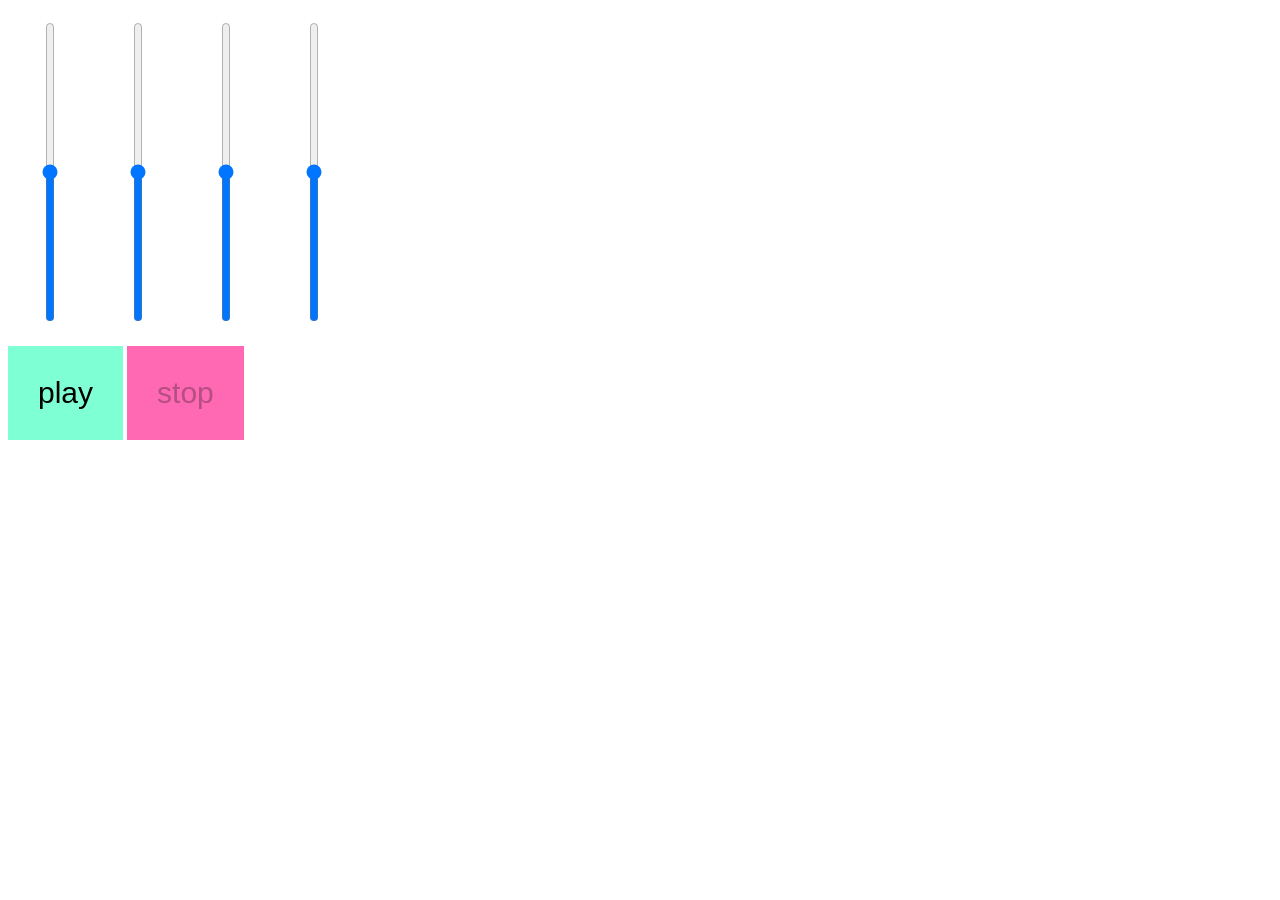
<file: 2016-02-audio/dann/sequencer/index.html>
<!DOCTYPE html>
<html lang="en">
<head>
  <meta charset="UTF-8">
  <title>Web audio sequencer</title>
  <link rel="stylesheet" href="css/app.css">
  <div class="sliders">
    <input data-note="0" orient="vertial" type="range" min="200" max="2000" step="100">
    <input data-note="1" orient="vertial" type="range" min="200" max="2000" step="100">
    <input data-note="2" orient="vertial" type="range" min="200" max="2000" step="100">
    <input data-note="3" orient="vertial" type="range" min="200" max="2000" step="100">
  </div>
</head>
<body>
  <button class="play">play</button>
  <button class="stop" disabled>stop</button>
  <script src="js/app.js"></script>
</body>
</html>
</file>
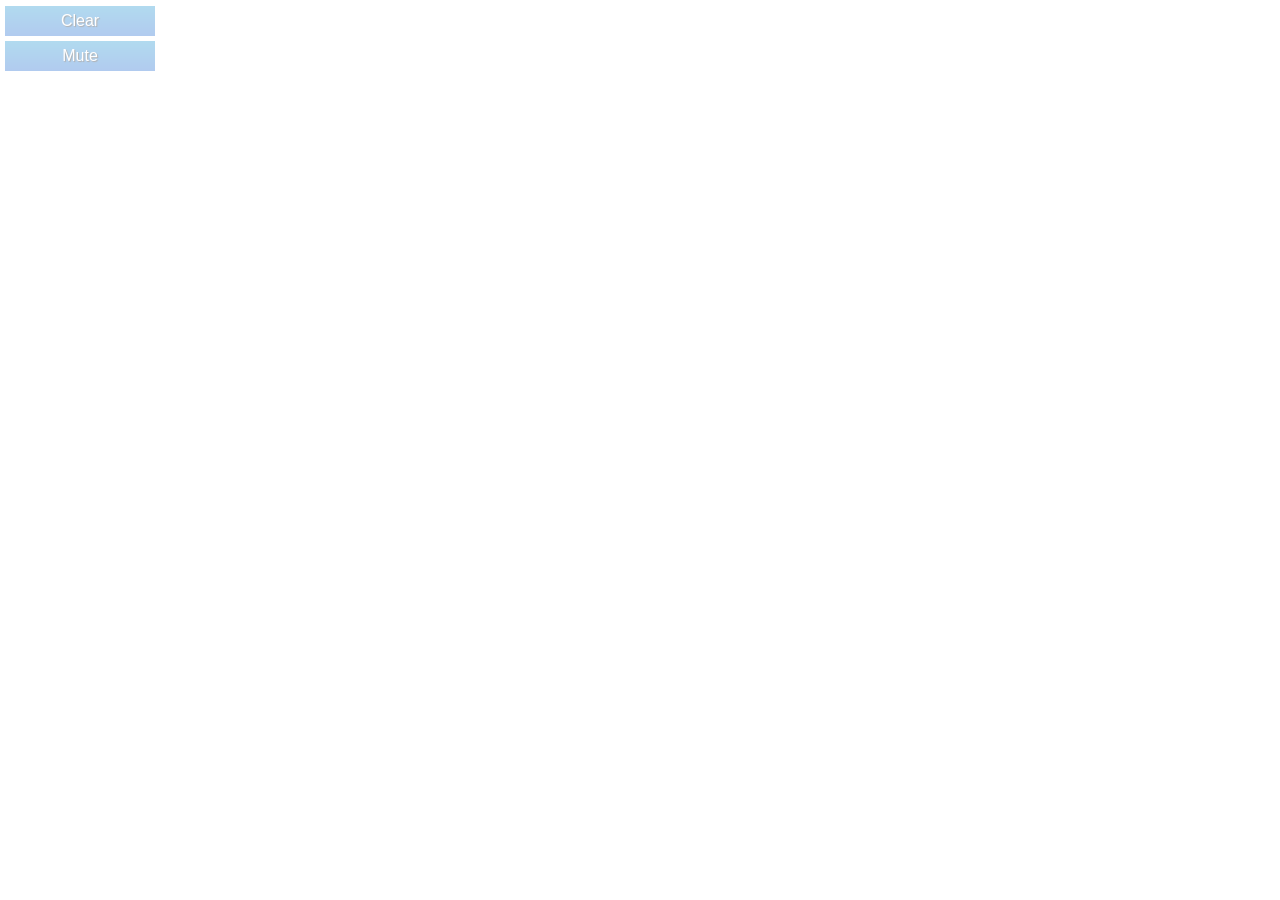
<file: 2016-02-audio/dann/theremin-starter/index.html>
<!DOCTYPE html>
<html lang="en">
<head>
  <meta charset="UTF-8">
  <title>Web audio Theremin</title>
  <link rel="stylesheet" href="css/app.css">
</head>
<body>
  <button class="clear">Clear</button>
  <button class="mute">Mute</button>
  <canvas id="canvas"></canvas>
  <script src="js/app.js"></script>
</body>
</html>
</file>
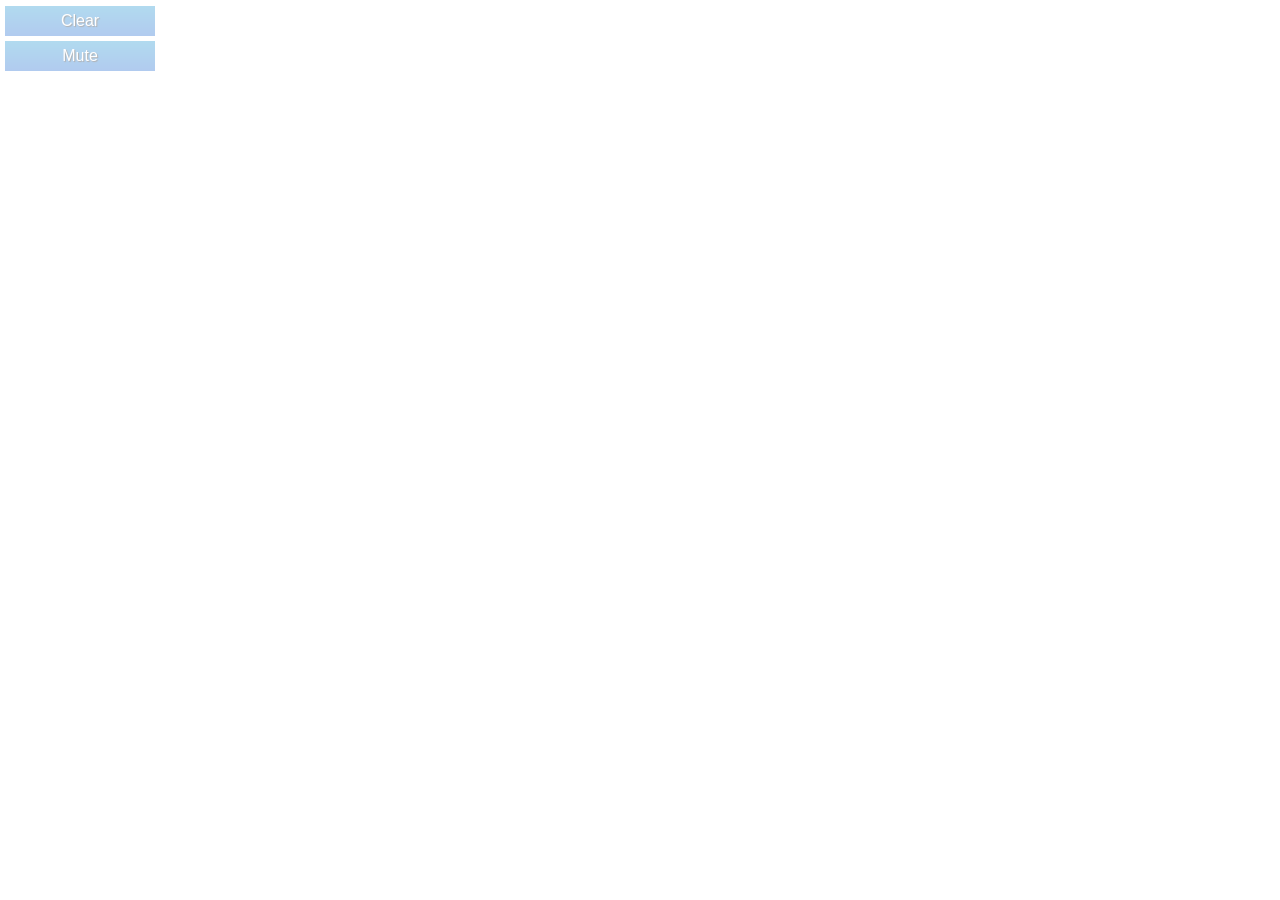
<file: 2016-02-audio/dann/theremin/index.html>
<!DOCTYPE html>
<html lang="en">
<head>
  <meta charset="UTF-8">
  <title>Web audio Theremin</title>
  <link rel="stylesheet" href="css/app.css">
</head>
<body>
  <button class="clear">Clear</button>
  <button class="mute">Mute</button>
  <canvas class="canvas"></canvas>
  <script src="js/app.js"></script>
</body>
</html>
</file>
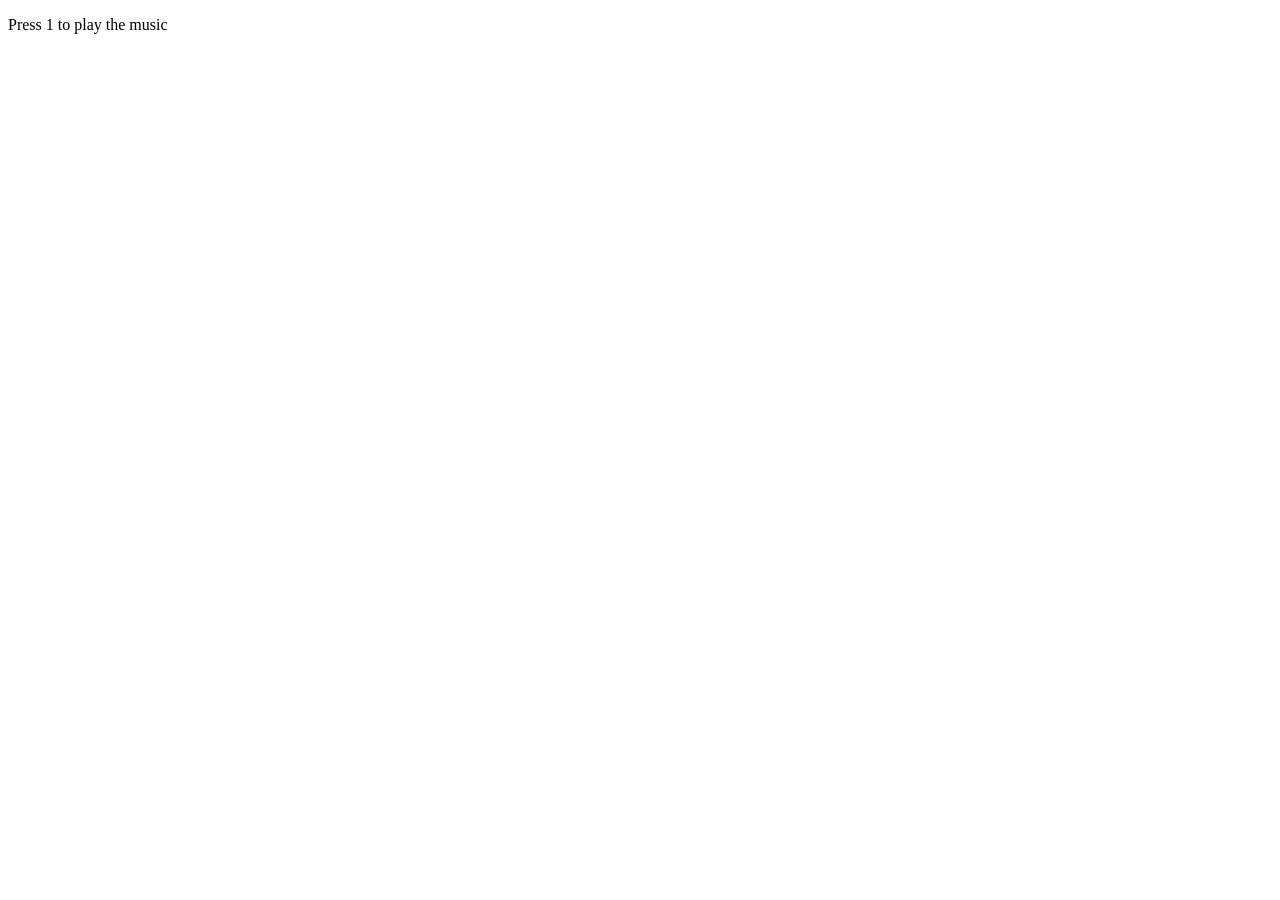
<file: 2016-02-audio/02_basicWebAudio.html>
<!doctype html>
<meta charset="utf-8">
<title>Basic WebAudio</title>
<body>
<p>Press 1 to play the music</p>
<canvas class="canvas"></canvas>
</body>
<p class="no_file"></p>
<script>
  //1. Create an audio context
  var actx = new AudioContext();

  //2. Declare a variable to hold the sound we'll load
  var soundBuffer;

  //3. Load the sound
  //a. Use an XMLHttpRequest object to load the sound
  var xhr = new XMLHttpRequest();

  //b. Set properties for the file we want to load.
  //Use GET and set the path to the sound file.
  //`true` means that the file will load asynchronously and will create
  //an event when the file has finished loading
  var musicfile = "sounds/music.wav";
  xhr.open("GET", musicfile, true);

  //c. Set the `responseType`, which is the file format we're expecting to
  //load. Sound files should be loaded as binary files, so the
  //`responseType` needs to be `arraybuffer`
  xhr.responseType = "arraybuffer";

  //d. Load the sound into the program
  try {
    xhr.send();
  } catch (error) {
    var emsg = "ERROR: violates cross site browsing rule: use a webserver, don't load from file system!";
    console.log (emsg);
    var noFileUI = document.querySelector('.no_file');
    noFileUI.innerHTML = emsg;
    throw new Error(emsg + error);
  }

  //e. Create a `loadHandler` that runs when the sound has been loaded
  xhr.addEventListener("load", loadHandler, false);

  function loadHandler(event) {

    //console.log("music loaded")
    //f. Decode the audio file and store it in the `music` sound
    //variable. The `buffer` is the raw audio data
    actx.decodeAudioData(
        xhr.response,
        function (buffer) {
          //g. Copy the audio file into the `soundBuffer` variable
          soundBuffer = buffer;
        },
        //Optionally throw an error if the audio can't be decoded
        function (error) {
          var noFileUI = document.querySelector('.no_file');
          noFileUI.innerHTML = "No audio file found at '" + musicfile + "' in web root folder";
          throw new Error("Audio could not be decoded: " + error);
        }
    );
  }

  //f. Play a sound when a key is pressed
  window.addEventListener("keydown", keydownHandler, false);

  function keydownHandler(event) {
    switch (event.keyCode) {
      case 49:
        if (soundBuffer) {
          var canvas = document.querySelector('.canvas');

          var canvasCtx = canvas.getContext('2d');
          var WIDTH = window.innerWidth;
          var HEIGHT = window.innerHeight;
          canvas.width = WIDTH;
          canvas.height = HEIGHT;

          //var audioCtx = new (window.AudioContext || window.webkitAudioContext)();
          /*
           //4. Play the sound (without volume and pan control)
           //a. Create a new `soundNode` variable and tell it to use the
           //sound that we loaded as its audio source
           let soundNode = actx.createBufferSource();
           soundNode.buffer = soundBuffer;
           //b. Connect the sound to the destination
           soundNode.connect(actx.destination);
           //c. Finally, actually play the sound. Use the `start` method to
           //play the sound “now”, which is the audio context’s `currentTime`
           soundNode.start(actx.currentTime);
           */
          //4. Play the sound (with volume, pan and loop)
          var soundNode = actx.createBufferSource();
          soundNode.buffer = soundBuffer;

          //Create volume and pan nodes
          var volumeNode = actx.createGain();
          var panNode = actx.createStereoPanner();
          var analyser = actx.createAnalyser();
          //The WebAudioAPI also has a `createPanner` method
          //which lets you do 3D spatial positioning of sound.
          //However, it's over-kill for simple 2D stereo effects.
          //let panNode = actx.createPanner();
          //Connect the sound source to the pan node, the pan node to
          //volume node, and the volume node to the destination

          soundNode.connect(volumeNode);
          volumeNode.connect(panNode);
          panNode.connect(analyser);
          analyser.connect(actx.destination);
          //Set the volume
          volumeNode.gain.value = 1;

          //Set the pan fully to the left
          panNode.pan.value = 0;

          /*
           //If you used the `createPanner` method, you need to
           //simulate 2D panning like this:
           //Set left/right panning
           let x = -1,
           y = 0,
           z = 1 - Math.abs(x);
           panNode.setPosition(x, y, z);
           //panNode.panningModel = "equalpower";
           */

          //Optionally loop the sound
          soundNode.loop = true;

          //Finally, play the sound
          soundNode.start(actx.currentTime);
//          var audioCtx = new (window.AudioContext || window.webkitAudioContext)();
//          var analyser = audioCtx.createAnalyser();

          analyser.fftSize = 2048;
          var bufferLength = analyser.frequencyBinCount;
          var dataArray = new Uint8Array(bufferLength);
          analyser.getByteTimeDomainData(dataArray);

// draw an oscilloscope of the current audio source

          function draw() {

            var drawVisual = requestAnimationFrame(draw);

            analyser.getByteTimeDomainData(dataArray);

            canvasCtx.fillStyle = 'rgb(200, 200, 200)';
            canvasCtx.fillRect(0, 0, WIDTH, HEIGHT);

            canvasCtx.lineWidth = 2;
            canvasCtx.strokeStyle = 'rgb(0, 0, 0)';

            canvasCtx.beginPath();

            var sliceWidth = WIDTH * 1.0 / bufferLength;
            var x = 0;
            for (var i = 0; i < bufferLength; i++) {

              var v = dataArray[i] / 128.0;
              var y = v * HEIGHT / 2;

              if (i === 0) {
                canvasCtx.moveTo(x, y);
              } else {
                canvasCtx.lineTo(x, y);
              }

              x += sliceWidth;
            }

            canvasCtx.lineTo(canvas.width, canvas.height / 2);
            canvasCtx.stroke();
          };

          console.log("before draw");
          draw();
        }

        break;
    }
  }
</script>
</file>
<file: 2016-02-audio/dann/sequencer/css/app.css>
.sliders {
  margin: 20px 0;
}

.sliders input {
  width: 80px;
  height: 300px;
  -webkit-appearance: slider-vertical;
}

.sliders input[data-current="true"]::-webkit-slider-container {
  background: darkturquoise;
}

button {
  padding: 30px;
  font-size: 30px;
  border: none;
}

button.play {
  background: aquamarine;
}

button.stop {
  background: hotpink;
}
</file>
<file: 2016-02-audio/dann/theremin-starter/css/app.css>
/* general styling */

html {
  font-size: 10px;
  height: 100%;
}

body {
  width: 100%;
  height: inherit;
  margin: 0;
  padding: 0;
}

canvas {
  display: block;
}

/* header styling */

h1 {
  position: absolute;
  bottom: 10px;
  right: 15px;
  font-size: 3rem;
  margin: 0;
  color: white;
  text-shadow: 0 0 10px rgba(0,0,0,0.3) ;
}

/* button styling */

button {
  background-color: #0088cc;
  background-image: linear-gradient(to bottom,  #0088cc 0%,#0055cc 100%);
  text-shadow: 1px 1px 1px black;
  text-align: center;
  color: white;
  border: none;
  width: 150px;
  font-size: 1.6rem;
  line-height: 2rem;
  padding: .5rem;
  display: block;
  opacity: 0.3;

  transition: 1s all;
  -webkit-transition: 1s all;

  position: absolute;
}

button:hover, button:focus {
  box-shadow: inset 1px 1px 2px rgba(0,0,0,0.7);
  opacity: 1;
}

button:active {
  box-shadow: inset 2px 2px 3px rgba(0,0,0,0.7);
}

#activated {
  background-color: red;
  color: white;
}

.mute {
  top: 41px;
  left: 5px;
}

.clear {
  top: 6px;
  left: 5px;
}

body > p {
  position: absolute;
  font-size: 1.4rem;
  top: 70px;
  left: 5px;
}
</file>
<file: 2016-02-audio/dann/theremin/css/app.css>
/* general styling */

html {
  font-size: 10px;
  height: 100%;
}

body {
  width: 100%;
  height: inherit;
  margin: 0;
  padding: 0;
}

canvas {
  display: block;
}

/* header styling */

h1 {
  position: absolute;
  bottom: 10px;
  right: 15px;
  font-size: 3rem;
  margin: 0;
  color: white;
  text-shadow: 0 0 10px rgba(0,0,0,0.3) ;
}

/* button styling */

button {
  background-color: #0088cc;
  background-image: linear-gradient(to bottom,  #0088cc 0%,#0055cc 100%);
  text-shadow: 1px 1px 1px black;
  text-align: center;
  color: white;
  border: none;
  width: 150px;
  font-size: 1.6rem;
  line-height: 2rem;
  padding: .5rem;
  display: block;
  opacity: 0.3;

  transition: 1s all;
  -webkit-transition: 1s all;

  position: absolute;
}

button:hover, button:focus {
  box-shadow: inset 1px 1px 2px rgba(0,0,0,0.7);
  opacity: 1;
}

button:active {
  box-shadow: inset 2px 2px 3px rgba(0,0,0,0.7);
}

#activated {
  background-color: red;
  color: white;
}

.mute {
  top: 41px;
  left: 5px;
}

.clear {
  top: 6px;
  left: 5px;
}

body > p {
  position: absolute;
  font-size: 1.4rem;
  top: 70px;
  left: 5px;
}
</file>
